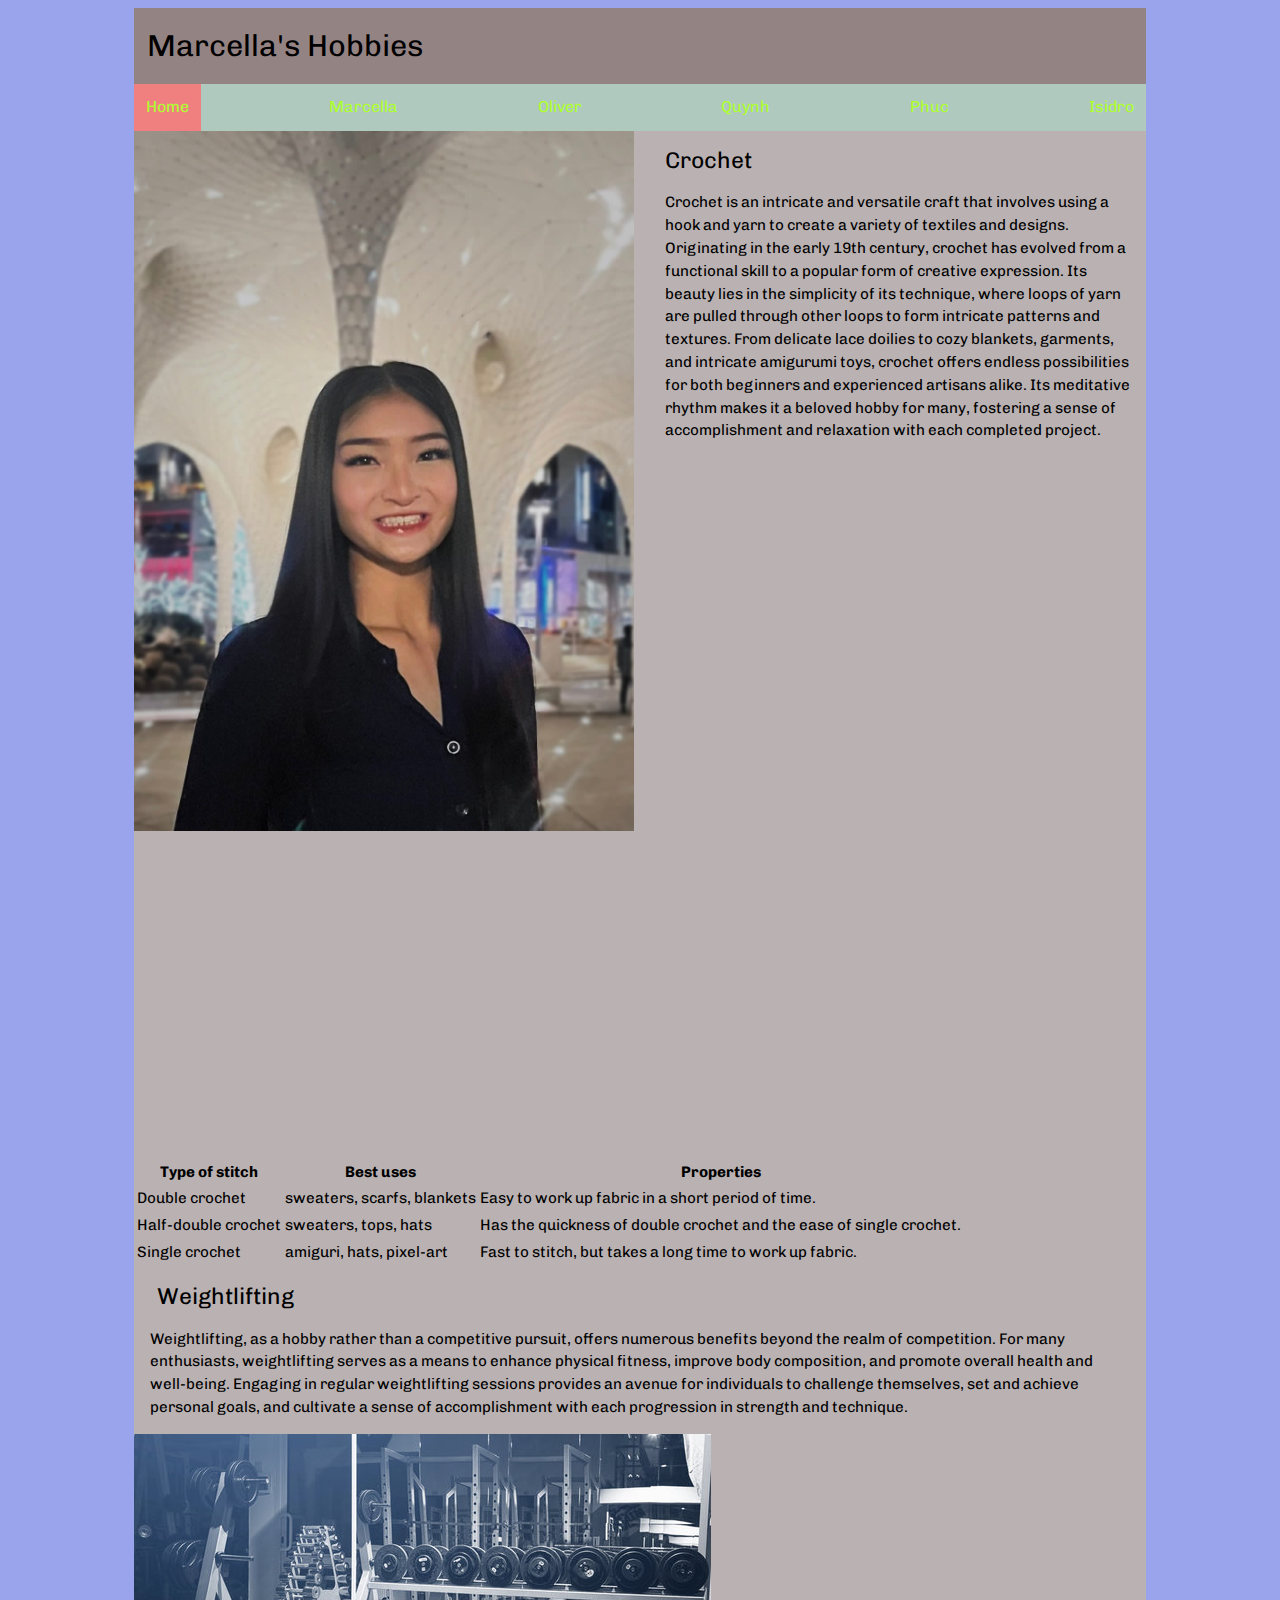
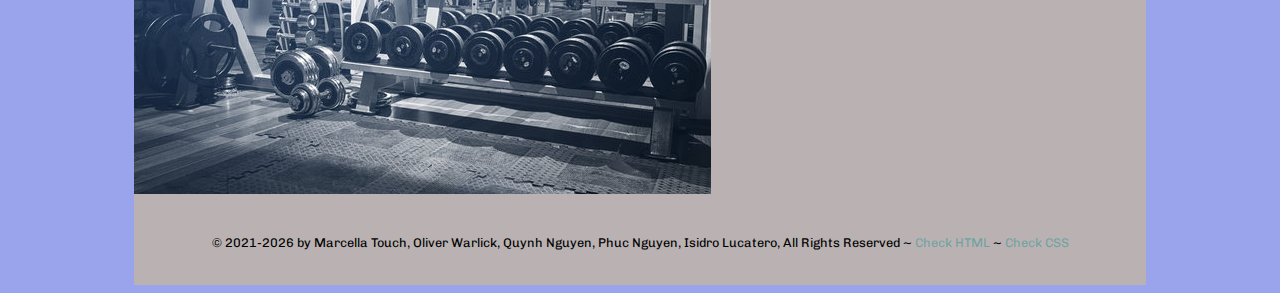
<file: Marcella.html>
<!DOCTYPE html>
<html lang="en">
 <head>
   <!-- Website Title and references to CSS files -->
     <title>Marcella's Hobbies</title>
  <meta charset="utf-8">
  <meta name="viewport" content="width=device-width">
  <link rel="stylesheet" href="css/main.css">
  <link rel="stylesheet" href="css/nav.css">
  <link rel="stylesheet" href="css/forms.css">
<!--reference to javascript file -->
  <script type="text/javascript" src="oliversAlert.js"></script>
  <!--adds a google font-->
  <link rel="preconnect" href="https://fonts.gstatic.com">
  <link rel="stylesheet" href="https://fonts.googleapis.com/css2?family=[roboto]:wght@400;700&display=swap" onload="this.onload=null;this.rel='stylesheet'">



 </head>
 <body>
    <!--Website Header-->
     <header>
     <h1>Marcella's Hobbies</h1>
        <nav class="topnav" id="myTopnav">
            <a href="index.html" class="active">Home</a>
            <a href="Marcella.html" target="_blank">Marcella</a>
            <a href="Oliver.html" target="_blank">Oliver</a>
            <a href="Quynh.html" target="_blank">Quynh</a>
            <a href="phuc.html" target="_blank">Phuc</a>
            <a href="Isidro.html" target="_blank">Isidro</a>

            <a href="javascript:void(0);" class="icon" onclick="myFunction()">&#9776;</a>
        </nav>
     </header>
     
     <!--This is where the current main photo lives -->
   <main class="wrapper">
        <picture class="profile">
            <img src="images/marcella.JPG" alt="That's me!" style="width: 500px;">
            
        </picture>   
        <!--About me section-->
       
       <div class="keke">
        
        <h2 class="content">Crochet</h2>
        <p class="content">Crochet is an intricate and versatile craft that involves using a hook and yarn to create a variety of textiles and designs. Originating in the early 19th century, crochet has evolved from a functional skill to a popular form of creative expression. Its beauty lies in the simplicity of its technique, where loops of yarn are pulled through other loops to form intricate patterns and textures. From delicate lace doilies to cozy blankets, garments, and intricate amigurumi toys, crochet offers endless possibilities for both beginners and experienced artisans alike. Its meditative rhythm makes it a beloved hobby for many, fostering a sense of accomplishment and relaxation with each completed project.</p>
    
    <iframe class ="content" width="555" height="310" src="https://www.youtube.com/embed/u8dr2bjUKxo?si=MtPBmGVfBjf7xr9k" title="YouTube video player" frameborder="0" allow="accelerometer; autoplay; clipboard-write; encrypted-media; gyroscope; picture-in-picture; web-share" allowfullscreen style="padding: 5px"></iframe>
    
        <table class="content"> <!--table tag requirement-->
            <tr>
                <th>Type of stitch</th>
                <th>Best uses</th>
                <th>Properties</th>
            </tr>
            <tr>
                <td>Double crochet</td>
                <td>sweaters, scarfs, blankets</td>
                <td>Easy to work up fabric in a short period of time.</td>
            </tr>
            <tr>
                <td>Half-double crochet</td>
                <td>sweaters, tops, hats</td>
                <td>Has the quickness of double crochet and the ease of single crochet.</td>
    
            </tr>
            <tr>
                <td>Single crochet</td>
                <td>amiguri, hats, pixel-art</td>
                <td>Fast to stitch, but takes a long time to work up fabric.</td>
    
            </tr>
            
        </table>
        <h2>Weightlifting</h2>
        <p id="p2">Weightlifting, as a hobby rather than a competitive pursuit, offers numerous benefits beyond the realm of competition. For many enthusiasts, weightlifting serves as a means to enhance physical fitness, improve body composition, and promote overall health and well-being. Engaging in regular weightlifting sessions provides an avenue for individuals to challenge themselves, set and achieve personal goals, and cultivate a sense of accomplishment with each progression in strength and technique.</p>
    
        <img src="images/gym.jpg" id="gym">
        </div>

     <footer>
      <p><small>&copy; 2021-<span id="this-year"></span> by 
        Marcella Touch, Oliver Warlick, Quynh Nguyen, Phuc Nguyen, Isidro Lucatero, All Rights Reserved ~ 
          <a id="html-checker" href="#" target="_blank">Check HTML</a> ~ 
          <a id="css-checker" href="#" target="_blank">Check CSS</a></small>
     </p>
    </footer>
  </main>
     
  <!-- Toggle between adding and removing the "responsive" class to topnav when the user clicks on the icon -->
    <script>
    //https://tinyurl.com/dynamic-html-checker
    document.getElementById("html-checker").setAttribute("href","https://validator.w3.org/nu/?doc=" + location.href);
      
    document.getElementById("css-checker").setAttribute("href","https://jigsaw.w3.org/css-validator/validator?uri=" + location.href); 
     
     //set current year in span with id of this-year
     let d = new Date(); let thisYear = d.getFullYear();
     document.getElementById("this-year").innerHTML = thisYear;
    
    //manages mobile nav 
    function myFunction() {
        var x = document.getElementById("myTopnav");
        if (x.className === "topnav") {
            x.className += " responsive";
        } else {
            x.className = "topnav";
        }
    }   
 </script>
     
 </body>
</html>
</file>
<file: css/main.css>
/* Global rules */

@import url("https://fonts.googleapis.com/css2?family=BioRhyme:wght@600;700&family=Chivo:ital,wght@1,200&display=swap");

html {
  background-color: #9aa4ec;

  font-family: "Chivo", serif;
  font-size: 0.95em;
  line-height: 1.5em;
}

::selection {
  color: #0000002c;
  background: #f2f1ef;
}

h1 {
  font-weight: normal;
  margin: auto;
  background: #948383;
  line-height: 2.5em;
}

main.wrapper {
  background-color: rgb(186, 178, 178);
  overflow: auto;
}

p {
  margin: 1em; /* Top Right Bottom Left (TRBL) */
}

h2,
h3 {
  font-weight: normal;
  margin-left: 1em;
  line-height: 1em;
}

a {
  color: rgba(0, 139, 139, 0.412);
  text-decoration: none;
}

a:hover {
  color: rgba(245, 245, 245, 0.674);
  background-color: rgb(0, 139, 95);
  text-decoration: none;
}

#coverimage {
  opacity: 0;
  transition: opacity 0.5s ease;
}

#coverimage {
  animation: fadeInOut 4s infinite;
  -webkit-animation: fadeInOut 4s infinite;
  -moz-animation: fadeInOut 4s infinite;
  -o-animation: fadeInOut 4s infinite;
  -ms-animation: fadeInOut 4s infinite;
}

@keyframes fadeInOut {
  0%,
  100% {
    opacity: 0;
  }
  50% {
    opacity: 1;
  }
}

@-moz-keyframes fadeInOut {
  0%,
  100% {
    opacity: 0;
  }
  50% {
    opacity: 1;
  }
}

@-webkit-keyframes fadeInOut {
  0%,
  100% {
    opacity: 0;
  }
  50% {
    opacity: 1;
  }
}

@-o-keyframes fadeInOut {
  0%,
  100% {
    opacity: 0;
  }
  50% {
    opacity: 1;
  }
}

@-ms-keyframes fadeInOut {
  0%,
  100% {
    opacity: 0;
  }
  50% {
    opacity: 1;
  }
}

footer {
  clear: both;
  text-align: center;
  padding: 1em;
}
/*<!--Responsive Layout with Flexbox and Media Queries:-->*/
.topnav {
  display: flex;
  align-items: center;
  justify-content: space-between;
}

@media (max-width: 768px) {
  .topnav {
    flex-direction: column;
  }
}

/* Responsive rules */

/* DESKTOP */
@media all and (min-width: 1200px) {
  main.wrapper {
    width: 80%;
    margin: auto;
  }

  h1 {
    width: 79%;
    padding-left: 1%;
  }

  picture.profile img {
    width: 50%;
    float: left;
    margin-right: 2em;
  }
}

/* TABLET */
@media all and (min-width: 501px) and (max-width: 1199px) {
  main.wrapper {
    width: 90%;
    margin: auto;
  }

  h1 {
    width: 89%;
    padding-left: 1%;
  }

  picture.profile img {
    width: 50%;
    float: right;
    margin-left: 1em;
  }
}

/* PHONE */
@media all and (max-width: 500px) {
  main.wrapper {
    width: 100%;
  }

  h1 {
    width: 99%;
    padding-left: 1%;
  }

  picture.profile img {
    width: 100%;
  }
}
</file>
<file: css/nav.css>
/* Global rules */
.topnav {
    margin: auto;
    background-color: rgb(176, 201, 190);
    overflow: auto;
}

.topnav a {
    float: left;
    display: block;
    color: greenyellow;
    text-align: center;
    padding: 12px 12px;
    text-decoration: none;
    text-transform: capitalize;
    font-size: 16px;
}

.topnav a.hover, .active {
    background-color: lightcoral;
}

.topnav .icon {
    display: none;
}

/* Responsive rules - apply when screen width is less than 1200px */

@media screen and (max-width: 1199px) {
    .topnav a:not(:first-child) {
        display: none;
    }
    
    .topnav a.icon {
        float: right;
        display: block;
    }
    
    .topnav.responsive {
        position: relative;
    }
    
    .topnav.responsive a {
        float: none;
        display: block;
        text-align: left;
    }
    
    .topnav.responsive a.icon {
        position: absolute;
        right: 0;
        top: 0;
    }
}


/* DESKTOP */
@media all and (min-width:1200px) {
    .topnav {
        width: 80%;
    }
}

/* TABLET */
@media all and (min-width:501px) and (max-width:1199px) {
    .topnav {
        width: 90%;
    }
}

/* PHONE */
@media all and (max-width:500px) {
    .topnav {
        width: 100%;
    }
}
</file>
<file: css/forms.css>
form>div {
    margin:1em; /*Top Right Bottom Left*/
}


/* keeps form from bunching up to left */
@media all and (min-width:501px){
    div.wrapper form{
        margin-left:22.8px;
    }
}

/* start reCAPTCHA styles */
		
/* writes to small text above reCAPTCHA upon failure */
.dateFeedback{
    font-style:italic;
    font-size:70%;
    font-weight:bold;
    color:rgb(255, 136, 0);
}

input:required {
      border: 1px solid rgb(255, 145, 0);
}

input:optional, textarea:optional {
     background-color:#f1f1f1d3;
     border:1px solid #f0dddd;
}

input[type="submit"], input[type="button"] {
  background-color: #aba2a2;
  border-radius: 4px;
  border: solid 1px #cdb6b6;
  padding: 0.3em 0.5em;
}

fieldset {
  border: 1px solid #c0aaaa;
  max-width: 350px;
}

legend {
  margin-left: 0.5em;
  padding: 0.2em 0.5em;
  border-left: 1px solid #e4cbcb;
  border-right: 1px solid #dfcaca;
}

/* end reCAPTCHA styles */
</file>
